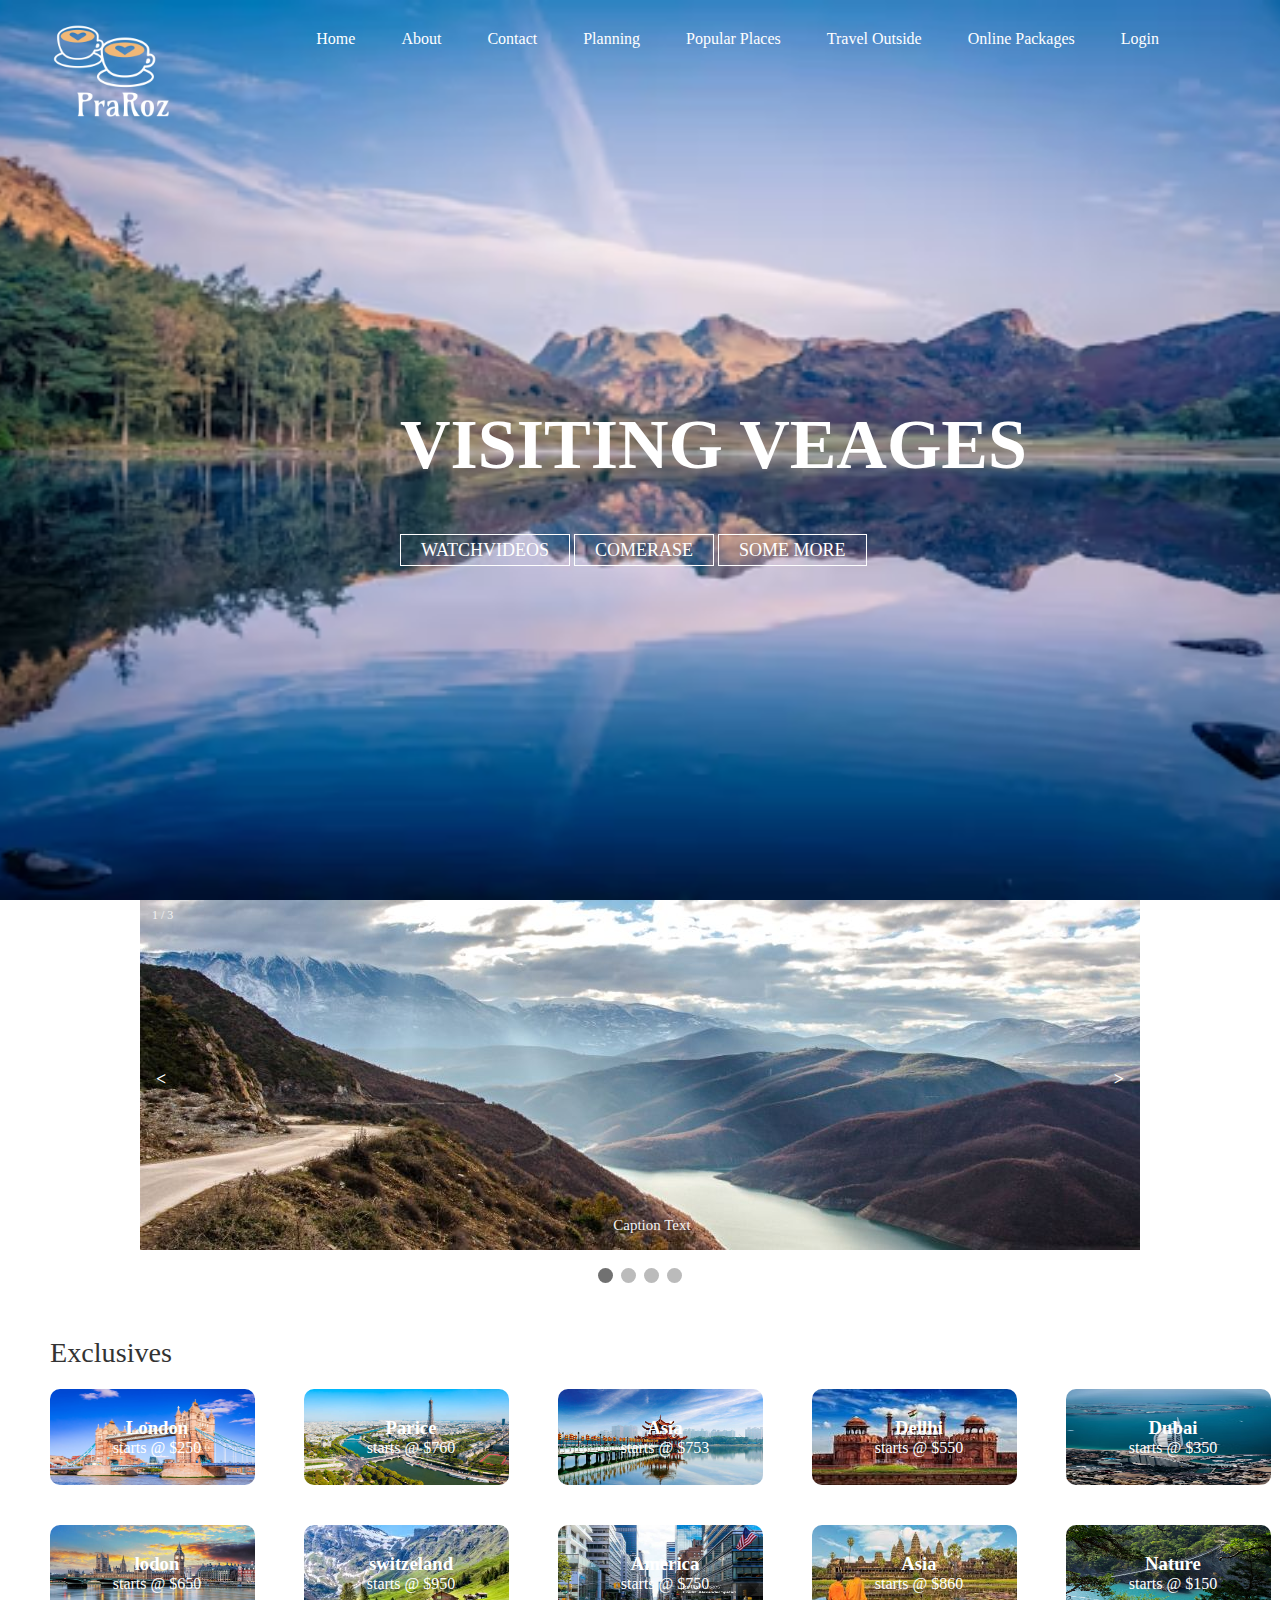
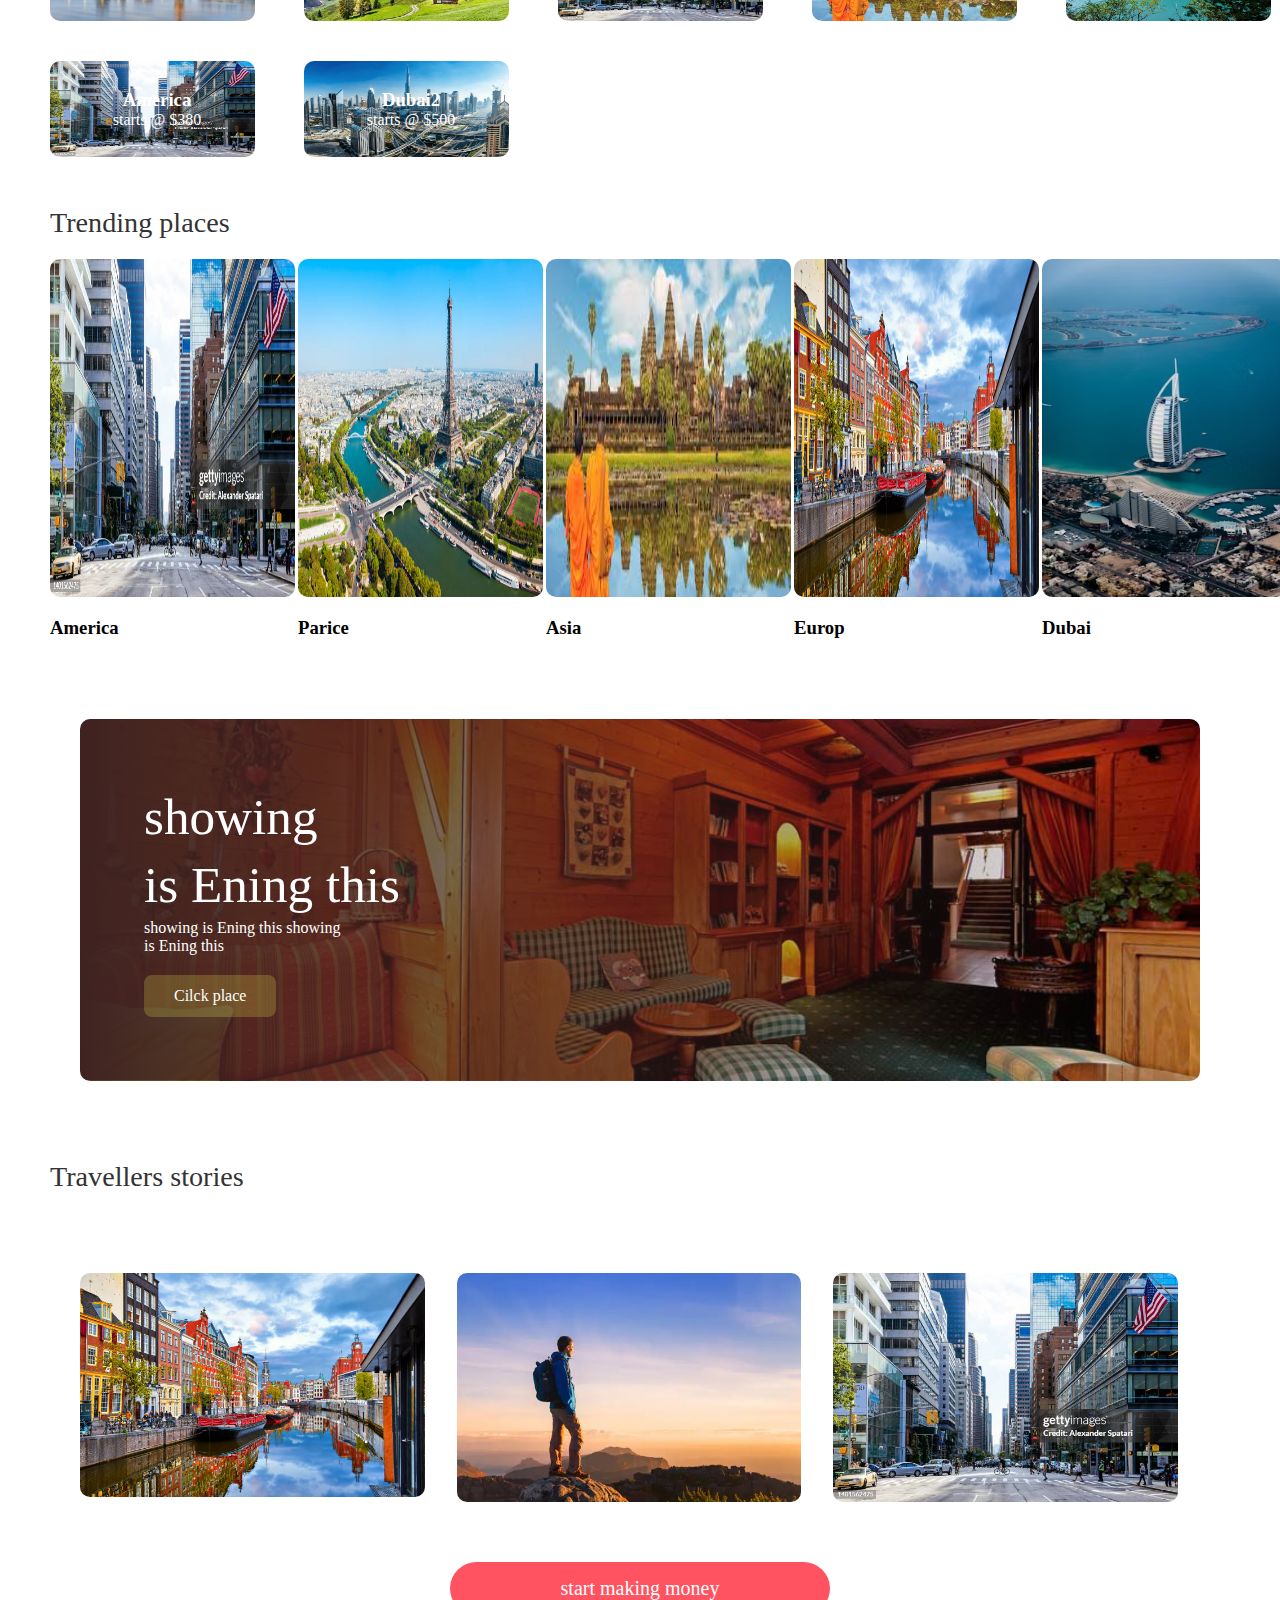
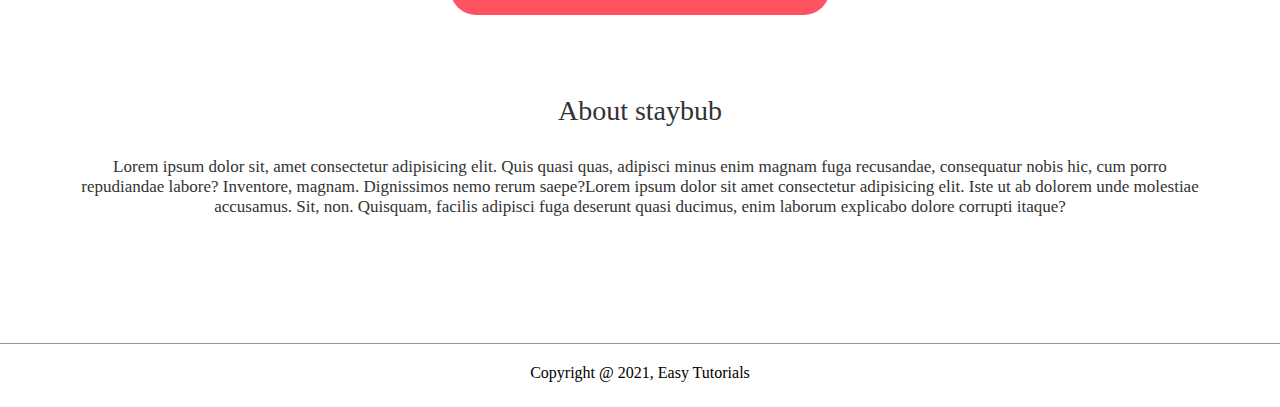
<file: index.html>
<!DOCTYPE html>
<html lang="en">
<head>
     <title>WEB PRAOZ</title>
    <link rel="stylesheet" href="index.css">
<body>   
    <header>

        <div id="main">
            <dir id="logo">
                
                <img src="logo.png">
            </dir>
            <ul>
                <li id="active"><a href="#"><i id="fa fa-home"></i> Home</a></li>
                <li><a href="#">About</a></li>
                <li><a href="http://127.0.0.1:5500/contact.html">Contact</a></li>
                <li><a href="#">Planning</a></li>
                <li><a href="#">Popular Places</a></li>
                <li><a href="#">Travel Outside</a></li>
                <li><a href="file:///C:/websiteintyavlls.html/contact.html">Online Packages</a></li>
                <li><a href="http://127.0.0.1:5500/log.html#">Login</a></li>
        </div>
        <div id="title">
            <h1>VISITING VEAGES</h1>
        </div>
        <div id="button">
            <a href="#" id="btn">WATCHVIDEOS</a>
            <a href="#" id="btn">COMERASE</a>
            <a href="#" id="btn">SOME MORE</a>
        </div>
    </header>
   <div class="slideshow-container">
<div class="mySlides fade">
  <div class="numbertext">1 / 3</div>
  <img src="N1.gpje.jpg" style="width:100%">
  <div class="text">Caption Text</div>
</div>

<div class="mySlides fade">
  <div class="numbertext">2 / 3</div>
  <img src="N2.jpge.webp" style="width:100%">
  <div class="text">Caption Two</div>
</div>

<div class="mySlides fade">
  <div class="numbertext">3 / 3</div>
  <img src="N3.jpg" style="width:100%">
  <div class="text">Caption Three</div>
</div>

<div class="mySlides fade">
  <div class="numbertext">3 / 3</div>
  <img src="N4.jpg" style="width:100%">
  <div class="text">Caption Three</div>
</div>

<a class="prev" onclick="plusSlides(-1)"><</a>
<a class="next" onclick="plusSlides(1)">></a>

</div>
<br>

<div style="text-align:center">
  <span class="dot" onclick="currentSlide(1)"></span> 
  <span class="dot" onclick="currentSlide(2)"></span> 
  <span class="dot" onclick="currentSlide(3)"></span> 
  <span class="dot" onclick="currentSlide(4)"></span> 
</div>
    <div id="container">
    <h2 id="sub-title">Exclusives</h2>
      <div id="Exclusives">
        <div>
            <img src="london-bridge-non-editorial.jpeg">
            <span>
                <h3>London</h3>
                <p>starts @ $250</p>
            </span>
        </div>
         <div>
            <img src="parice2.jpeg">
            <span>
                <h3>Parice</h3>
                <p>starts @ $760</p>
            </span>
        </div>
         <div>
            <img src="asia1.jpeg">
            <span>
                <h3>Asia</h3>
                <p>starts @ $753</p>
            </span>
        </div>
         <div>
            <img src="dellhi2.jpeg">
            <span>
                <h3>Dellhi</h3>
                <p>starts @ $550</p>
            </span>
        </div>
         <div>
            <img src="dubai.jpeg">
            <span>
                <h3>Dubai</h3>
                <p>starts @ $350</p>
            </span>
        </div>
         <div>
            <img src="lodon2.jpeg">
            <span>
                <h3>lodon</h3>
                <p>starts @ $650</p>
            </span>
        </div>
        <div>
            <img src="switzeland.jpeg">
            <span>
                <h3>switzeland</h3>
                <p>starts @ $950</p>
            </span>
        </div>
        <div>
            <img src="america1.jpeg">
            <span>
                <h3>America</h3>
                <p>starts @ $750</p>
            </span>
        </div>
        <div>
            <img src="asia2.jpeg">
            <span>
                <h3>Asia</h3>
                <p>starts @ $860</p>
            </span>
        </div>
        <div>
            <img src="ghat.jpeg">
            <span>
                <h3>Nature</h3>
                <p>starts @ $150</p>
            </span>
        </div>
        <div>
            <img src="america1.jpeg">
            <span>
                <h3>America</h3>
                <p>starts @ $380</p>
            </span>
        </div>
        <div>
            <img src="dubai2.jpeg">
            <span>
                <h3>Dubai2</h3>
                <p>starts @ $500</p>
            </span>
        </div>
     </div>
     <h2 id="sub-title">Trending places</h2>
     <div id="Trending">
        <div>
            <img src="america1.jpeg">
            <h3>America</h3>
        </div>
         <div>
            <img src="parice2.jpeg">
            <h3>Parice</h3>
        </div>
         <div>
            <img src="asia2.jpeg">
            <h3>Asia</h3>
        </div>
        <div>
            <img src="europ1.jpeg">
            <h3>Europ</h3>
        </div>
         <div>
            <img src="dubai.jpeg">
            <h3>Dubai</h3>
        </div>
     </div>
     <div id="text">
        <h3>showing <br>is Ening this </h3>
       <p> showing is Ening this showing <br>is Ening this</p>
       <a href="#" id="ctn-btn">Cilck place</a>
     </div>
    <h2 id="sub-title">Travellers stories</h2>
    <div id="stories">
    <div>
        <img src="europ1.jpeg">
       
    </div>
    <div>
        <img src="tryavall.jpeg">
        
    </div>
    <div>
        <img src="america1.jpeg">

    </div>
    </div>
     <a href="#" id="start-btn">start making money</a>
    <div id="about-msg">
        <h2>About staybub</h2>
        <p>Lorem ipsum dolor sit, amet consectetur 
            adipisicing elit. Quis quasi quas, adipisci minus 
            enim magnam fuga recusandae, consequatur nobis hic, cum porro repudiandae labore? 
            Inventore, magnam. Dignissimos nemo rerum saepe?Lorem 
            ipsum dolor sit amet consectetur adipisicing elit. Iste ut ab dolorem
             unde molestiae accusamus. Sit, non. Quisquam, facilis adipisci fuga 
             deserunt quasi ducimus, enim laborum
             explicabo dolore corrupti itaque?</p>
    </div>
    <div id="footer">
        <a href="http://facebook.com/"><i></i></a>
        <a href="http://facebook.com/"><i></i></a>
        <a href="http://facebook.com/"><i></i></a>
        <a href="http://facebook.com/"><i></i></a>
        <hr>
        <p>Copyright @ 2021, Easy Tutorials</p>

    </div>
    </div>
    <script>
let slideIndex = 1;
showSlides(slideIndex);

function plusSlides(n) {
  showSlides(slideIndex += n);
}

function currentSlide(n) {
  showSlides(slideIndex = n);
}

function showSlides(n) {
  let i;
  let slides = document.getElementsByClassName("mySlides");
  let dots = document.getElementsByClassName("dot");
  if (n > slides.length) {slideIndex = 1}    
  if (n < 1) {slideIndex = slides.length}
  for (i = 0; i < slides.length; i++) {
    slides[i].style.display = "none";  
  }
  for (i = 0; i < dots.length; i++) {
    dots[i].className = dots[i].className.replace(" active", "");
  }
  slides[slideIndex-1].style.display = "block";  
  dots[slideIndex-1].className += " active";
}
</script>
</body>

</html>
</file>
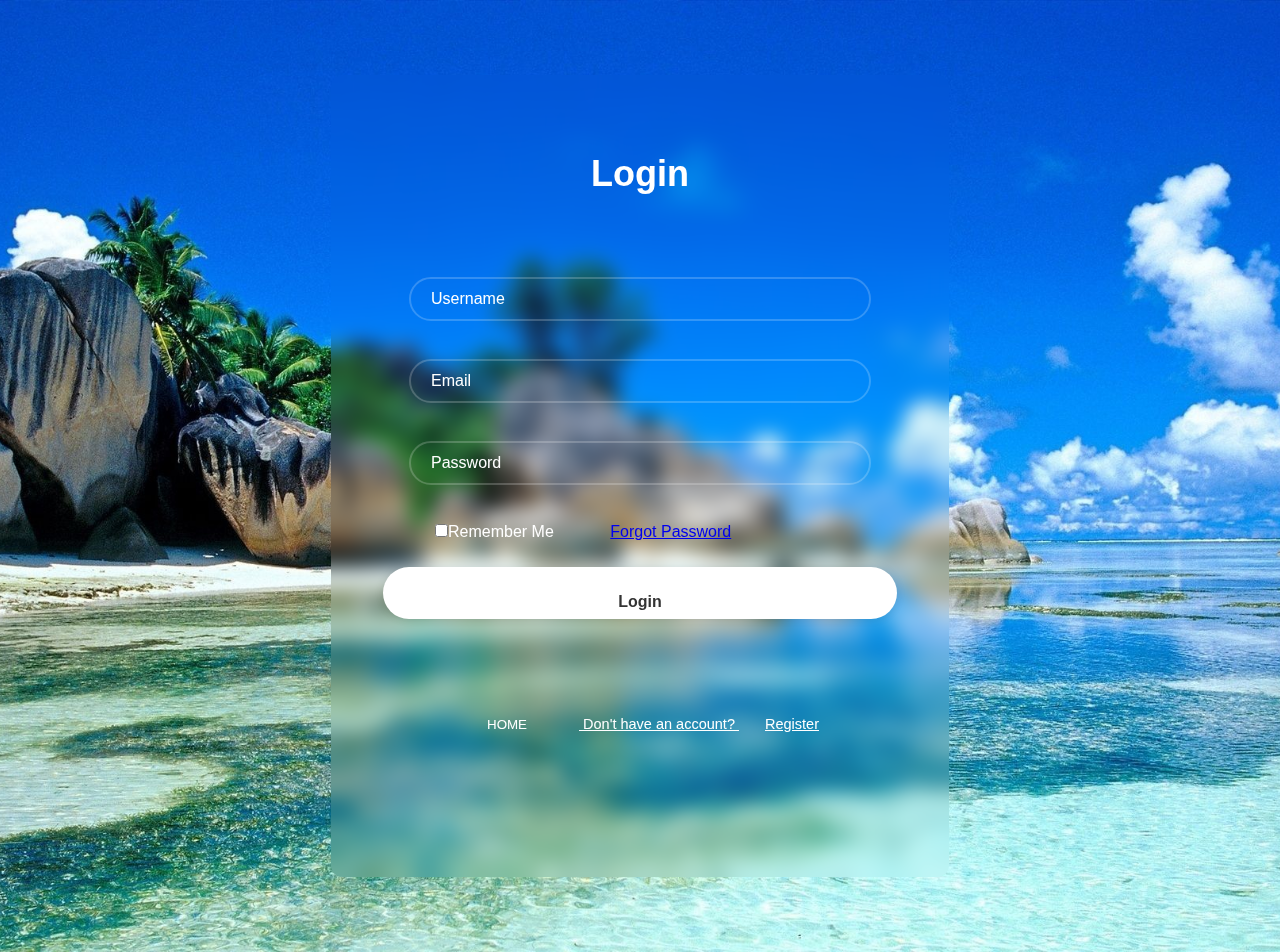
<file: log.html>
<!DOCTYPE html>
<html lang="en">
<head>
  <meta charset="UTF-8">
  <meta name="viewport" content="width=device-width, initial-scale=1.0">
  <title>Login From</title>
  <link rel="stylesheet" href="log.css">
</head>
<body> 

  <div id="wrapper">
    <form action="file:///C:/Websaite.html/register1.html#" onsubmit="login(event)">
      <h1>Login</h1>

      <div id="input-box">
        <input type="text" id="username" placeholder="Username" required>         
      </div>

      <div id="input-box">
        
        <input type="@email" id="email" placeholder="Email" required>         
      </div>

      <div id="input-box">
        
        <input type="password" id="password" placeholder="Password" required> 
      </div>

      <div id="rememder-forgot">
        <label><input type="checkbox">Remember Me</label>
        <a href="#">Forgot Password</a>         
      </div>

      
      <button type="submit" id="btn">Login</button>

      
      <div id="register-link">
        <p>
          <button><a href="http://127.0.0.1:5500/#">HOME</a></button>
          Don't have an account? 
          <a href="http://127.0.0.1:5500/register1.html">Register</a>
        </p>
      </div>
    </form>
  </div>
  <script>
    function login(event) {
      event.preventDefault(); 

      const username = document.getElementById("username").value;
      const password = document.getElementById("password").value;

      const storedUser = localStorage.getItem("user");
      const user = JSON.parse(storedUser);

      if (user && user.username === username && user.password === password) {
        alert("Login successful!");
        
        window.location.href = "file:///C:/Websaite.html/index.html";
      } else {
        alert("Invalid credentials");
      }
    }
  </script>
</body>
</html>
</file>
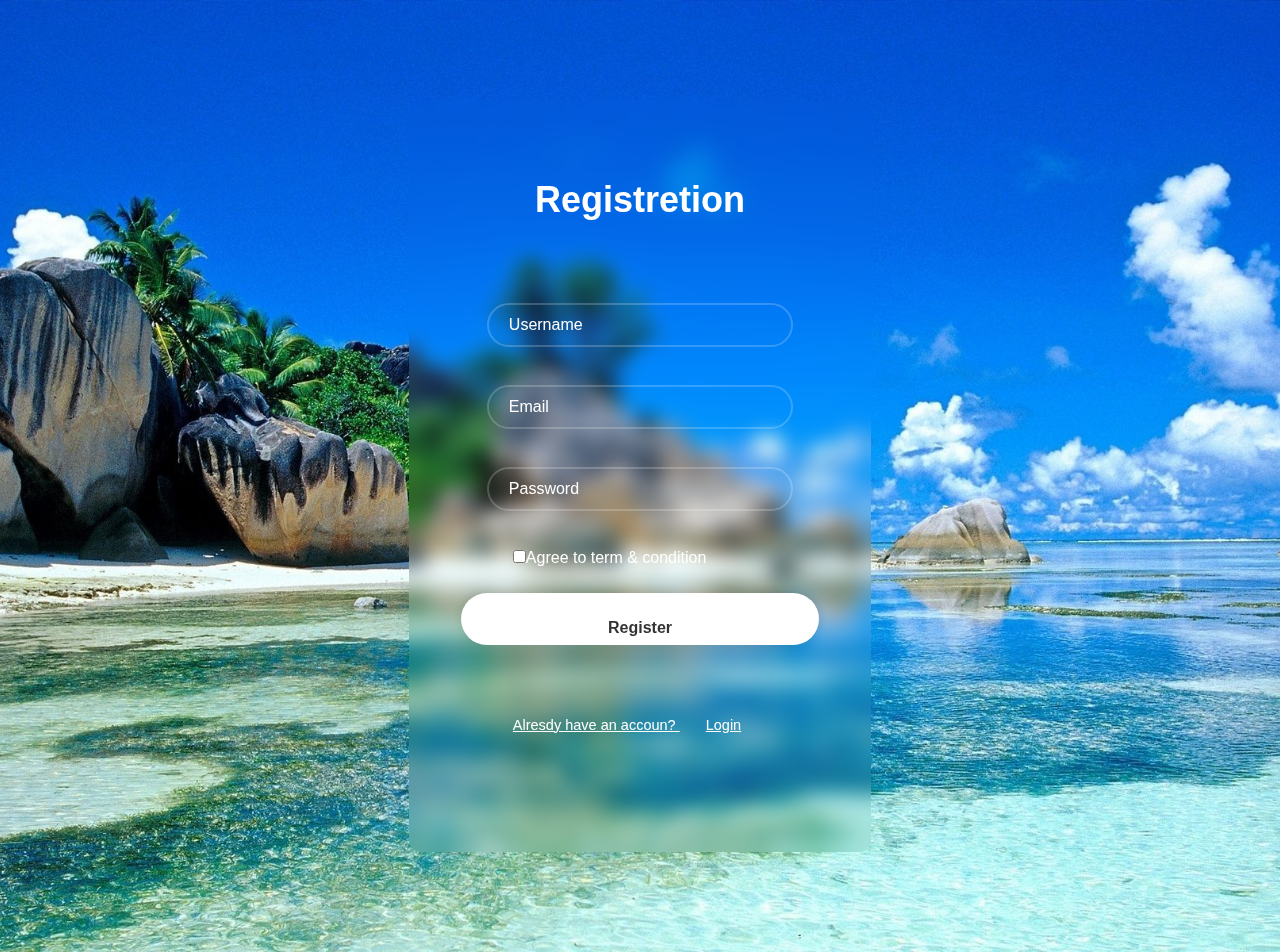
<file: register1.html>
<!DOCTYPE html>
<html lang="en" dir="ltr">
<head>
    <meta charset="UTF-8">
    <meta name="viewport" content="width=device-width, initial-scale=1.0">
    <title>Register Form</title>
    <link rel="stylesheet" href="register1.css">
</head>
<body>
    <div id="wrapper">
        <form action="http://127.0.0.1:5500/log.html#"onsubmit="register(event)">
            <h1>Registretion</h1>

            <div id="input-box">
                <input type="text" id="username" placeholder="Username" required>         
            </div>

            <div id="input-box">
                
                <input type="@email" id="email" placeholder="Email" required>         
            </div>

            <div id="input-box">
                
                <input type="password" id="password" placeholder="Password" required>
            </div>

            <div id="rememder-forgot">
                <label><input type="checkbox" required>Agree to term & condition</label>
            </div>     
            <button type="submit" id="btn">Register</button>

            
            <div id="register-link">
                <p>Alresdy have an accoun? <a href="http://127.0.0.1:5500/log.html#">Login</a></p>
            </div>
        </form>

        <script>
            function register(event) {
                event.preventDefault(); 

                const user = {
                    username: document.getElementById("username").value,
                    email: document.getElementById("email").value,
                    password: document.getElementById("password").value
                };

                localStorage.setItem("user", JSON.stringify(user));
                alert("Registered!");
                window.location.href = "file:///C:/Websaite.html/log.html";
            }
        </script>
    </div>
</body>
</html>
</file>
<file: index.css>
*{
    margin: 0px;
     padding: 0px;
    font-family: century;
}
header{
    background-image:url(premium_photo-1673697239981-389164b7b87f.jpeg);
    background-image: linear-gradient(rgba(0,0,0,0.5),rgba(0,0,0,0.5),rgba(0,0,0,0.5),url(premium_photo-1673697239981-389164b7b87f.jpeg));
    height: 100vh;
    background-size:cover ;
    background-position:center ;
    min-height: 100px;
}
ul{
    float: right;
    list-style-type: none;
    margin-top: 30px;
    min-height: 400px;
    margin-right: 60px;
    font-size: 16px;
}

ul li{
    display: inline-block;
}

ul li a{
    text-decoration: none;
    color: white;
    padding:  5px 20px;
    border: 1px solid transparent;
    transition-duration: 0.5 ease;
}
ul li a:hover{
    background-color: white;
    color: #000;
}
ul li.active a{
    background-color: white;
    color: #000;
}
#logo img{
    float: left;
    width:150px;
   height: auto;
}
#main{
    max-width:1200px ;
    margin: auto;

}
#title{
    text-align: center;
    position: absolute;
    top: 45%;
    left: 400px;
    text-transform: translate(-50%,-50%);
}
#title h1{
    color: white;
    font-size: 70px;
}
#button{
    position: absolute;
    top: 60%;
    left: 400px;
    text-transform: translate(-50%,-50%);
}
#btn{
    border:  1px solid #fff;
    padding: 5px 20px;
    color: #fff;
    transition: 0.5 ease;
    font-size: 18px;
    text-decoration: none;
}
#btn:hover{
    background-color: #fff;
    color: #000;
}
#sub-menu{
    display: none;
    top: 6%;
    position: relative;
}
#sub-menu ul{
    position: absolute;
}
#main ul li:hover .sub-menu{
    display: block;
    position: absolute;
    background-color: rgb(0,45,117);
    margin-top: 12px;
    margin-left: -8px;
}
#main ul li:hover .sub-menu ul{
    display: block;
    margin: 6px;
}
#main ul li:hover .sub-menu ul li{
    width: 75px;
    padding: 5px;
    border-bottom: 1px #fff;
    background: transparent;
    transition: 0.4 ease;
    text-align: left;
    border-radius: 0px;
}
#text1{
    background-color: aqua;
}


.{box-sizing: border-box}
body {font-family: Verdana, sans-serif; margin:0}
.mySlides {display: none}
img {vertical-align: middle;}

/* Slideshow container */
.slideshow-container {
  max-width: 1000px;
  position: relative;
  margin: auto;
}

/* Next & previous buttons */
.prev, .next {
  cursor: pointer;
  position: absolute;
  top: 50%;
  width: auto;
  padding: 16px;
  margin-top: -22px;
  color: white;
  font-weight: bold;
  font-size: 18px;
  transition: 0.6s ease;
  border-radius: 0 3px 3px 0;
  user-select:none;
}

/* Position the "next button" to the right */
.next {
  right: 0;
  border-radius: 3px 0 0 3px;
}

/* On hover, add a black background color with a little bit see-through */
.prev:hover, .next:hover {
  background-color: rgba(0,0,0,0.8);
}

/* Caption text */
.text {
  color: #f2f2f2;
  font-size: 15px;
  padding: 8px 12px;
  position: absolute;
  bottom: 8px;
  width: 100%;
  text-align: center;
}

/* Number text (1/3 etc) */
.numbertext {
  color: #f2f2f2;
  font-size: 12px;
  padding: 8px 12px;
  position: absolute;
  top: 0;
}

/* The dots/bullets/indicators */
.dot {
  cursor: pointer;
  height: 15px;
  width: 15px;
  margin: 0 2px;
  background-color: #bbb;
  border-radius: 50%;
  display: inline-block;
  transition: background-color 0.6s ease;
}

.active, .dot:hover {
  background-color: #717171;
}

/* Fading animation */
.fade {
  animation-name: fade;
  animation-duration: 1.5s;
}

@keyframes fade {
  from{opacity: .4} 
  to{opacity: 1}
}

/* On smaller screens, decrease text size */
@media only screen and (max-width: 300px) {
  .prev, .next,.text {font-size: 11px}
}

/*------excluece-------*/
#sub-title{
    margin: 50px 0 20px;
    font-size: 2.2vw;
    font-weight: 500;
    color: #333;
    margin-left: 50px;
}
#Exclusives{
    margin-left: 50px;
    display: grid;
    grid-template-columns: repeat(auto-fit, minmax(200px, 1fr));
    grid-gap:40px;
}
#Exclusives  img{
    height: 96px;
    width: 205px;
    border-radius:10px;
}
#Exclusives div {
    position: relative;
}
#Exclusives span{
    position: absolute;
    top: 50%;
    left: 50%;
    transform: translate(-50%,-50%);
    text-align: center;
    color: #fff;
}
/*-------trending------*/
#Trending{
    margin-left: 50px;
    display: grid;
    grid-template-columns: repeat(auto-fit, minmax(200px, 1fr));
    grid-gap:10px;
    margin-bottom: 30px;
}
#Trending img{
    height:338px;
    width: 245px;
    border-radius: 10px;
}
#Trending h3{
    font-weight:60px ;
    margin-top: 20px;
}
/*------call to action----*/
#text{
    margin:80px;
    background-image:linear-gradient(to right,#3f2321,transparent),url(imagesholl.jpeg);
    background-size:cover ;
    background-position: center;
    border-radius: 10px;
    padding: 5%;
    color: #fff;
}
#text h3{
    font-size: 4vw;
    line-height: 5.3vw;
    font-weight: 500;
}
text p{
    font-size: 18px;
    margin: 10px 0;
}
#ctn-btn{
    background: #ff53;
    color: #fff;
    text-decoration: none;
    padding: 12px 30px;
    border-radius: 8px;
    margin-top: 20px;
    display: inline-block;
}
/*-------Travellers stories------*/
#stories{
    margin: 80px;
    display: grid;
    grid-template-columns: repeat(auto-fit, minmax(200px, 1fr));
    grid-gap:10px;
    margin-bottom: 30px;    
}
#stories img{

    width: 94%;
    border-radius: 10px;
    position: relative;
    text-align: center;
}



#stories p{
    height: 100%;
    width: 80%;
    position: absolute;
    top: 596%;
    left: -255%;
    transform: translate(-50%,-50%);
    color: #fff;
    font-size: 26px;
}
#start-btn{
    text-decoration: none;
    background: #ff5361;
    color: #fff;
    width: 80%;
    max-width: 350px;
    display: block;
    text-align: center;
    margin: 60px auto;
    padding: 15px;
    border-radius: 30px;
    font-size: 20px;
}
/*------About-msg-----*/
#about-msg{
    margin: 80px;
    text-align: center;
    margin: 80px o;
    color: #333;
    font-size: 17px;
}
#about-msg h2{
    font-size: 28px;
    margin-bottom: 30px;
    font-weight: 500;
}
/*---footer--*/
#footer{
    margin: 80px 0 10px;
    text-align: center;
}
#footer a{
    text-decoration: none;
    color: #999;
    font-size: 22px;
    margin: 0 10px;
}
#footer hr{
    background: #999;
    height: 1px;
    width: 100%;
    border: 0;
    margin: 20px 0;
}
#footer p{
    padding-bottom:15px;
}
</file>
<file: log.css>
*{
    margin: 0;
    padding: 26px;
    box-sizing: border-box;
    font-family: "poppins" ,sans-serif;
}
body{
    display: flex;
    justify-content: center;
    align-items: center;
    min-height: 100vh;
    background:url(aa.jpg);
    background-size:cover;
    background-position: center;
}
#wrapper{
    background-color:transparent;
    border: 2px solid rgba(255, 255,255, rgba(255,255,255, .2));
    backdrop-filter:blur(10px);
    color: #fff;
    border-radius: 12px;   
}
#wrapper h1{
    font-size: 36px;
    text-align: center;
}
#input-box{
    width: 100%;
    height: 50px;
    background:transparent;
    margin: 30px 0;
}
#input-box input{
    width: 100%;
    height: 100%;
    background: transparent;
    border: none;
    outline:none;
    border:2px solid rgba(255,255,255, .2);
    border-radius: 40px;
    font-size: 16px;
    color: white;
    padding:  20px 45px 20px 20px;
}
#input-box input::placeholder{
    color: white;
}
#input-box{
    
    right: 20px;
    top: 30px;
    transform:20px;
    font-size: 20px;
}
#wrapper #remember-forgot{
    display: flex;
    justify-content: space-between;
    font-size: 14.5px;
    margin: -15px 0 15px;
}

#remember-forgot label input{
    accent-color: #fff;
    margin-right: 3px;
}
#remember-forgot a {
    color: #fff;
    text-decoration: none;
}

#remember-forgot a:hover {
    text-decoration:underline;
}
#wrapper #btn{
    width: 100%;
    height: 45px;
    background-color: #fff;
    border: none;
    outline: none;
    border-radius: 40px;
    box-shadow: 0 0 10px rgba(0,0, 0, .1);
    cursor: pointer;
    font-size: 16px;
    color: #333;
    font-weight: 600;
}
#wrapper #register-link{ 
    font-size: 14.5px;
    text-align: center;
    margin: 20px 0 15px;
}
#register-link p a{
    color: #fff;
    text-decoration: none;
    font-weight: 600px;
}
#register-link  p, a:hover{
    text-decoration: underline;
}
button{
    background-color: #fff;
    border: none;
    outline: none;
     background-color:transparent;   

}
</file>
<file: register1.css>
*{
    margin: 0;
    padding: 26px;
    box-sizing: border-box;
    font-family: "poppins" ,sans-serif;
}
body{
    display: flex;
    justify-content: center;
    align-items: center;
    min-height: 100vh;
    background:url(aa.jpg);
    background-size:cover;
    background-position: center;
}
#wrapper{
    background-color:transparent;
    border:  2px solid rgba(255, 255,255, rgba(255,255,255, .2));
    backdrop-filter: blur(10px);
    color: #fff;
    border-radius: 12px;   
}
#wrapper h1{
    font-size: 36px;
    text-align: center;
}
#input-box{
    width: 100%;
    height: 50px;
    background:transparent;
    margin: 30px 0;
}

#input-box input{
    width: 100%;
     height: 100%;
    background: transparent;
    border: none;
    outline:none;
    border:2px solid rgba(255,255,255, .2);
    border-radius: 40px;
    font-size: 16px;
    color: white;
    padding:  20px 45px 20px 20px;
}
#input-box input::placeholder{
    color: white;
}
#input-box{
    right: 20px;
    top: 30px;
    transform:20px;
    font-size: 20px;
}
#wrapper #remember-forgot{
    display: flex;
    justify-content: space-between;
    font-size: 14.5px;
    margin: -15px 0 15px;
}

#remember-forgot label input{
    accent-color: #fff;
    margin-right: 3px;
}
#remember-forgot a {
    color: #fff;
    text-decoration: none;
}

#remember-forgot a:hover {
    text-decoration:underline;
}
#wrapper #btn{
    width: 100%;
    height: 45px;
    background-color: #fff;
    border: none;
    outline: none;
    border-radius: 40px;
    box-shadow: 0 0 10px rgba(0,0, 0, .1);
    cursor: pointer;
    font-size: 16px;
    color: #333;
    font-weight: 600;
}
#wrapper #register-link{ 
    font-size: 14.5px;
    text-align: center;
    margin: 20px 0 15px;
}
#register-link p a{
    color: #fff;
    text-decoration: none;
    font-weight: 600px;
}
#register-link  p, a:hover{
    text-decoration: underline;
}

button{
    background-color: #fff;
    border: none;
    outline: none;
     background-color:transparent;   

}
</file>
